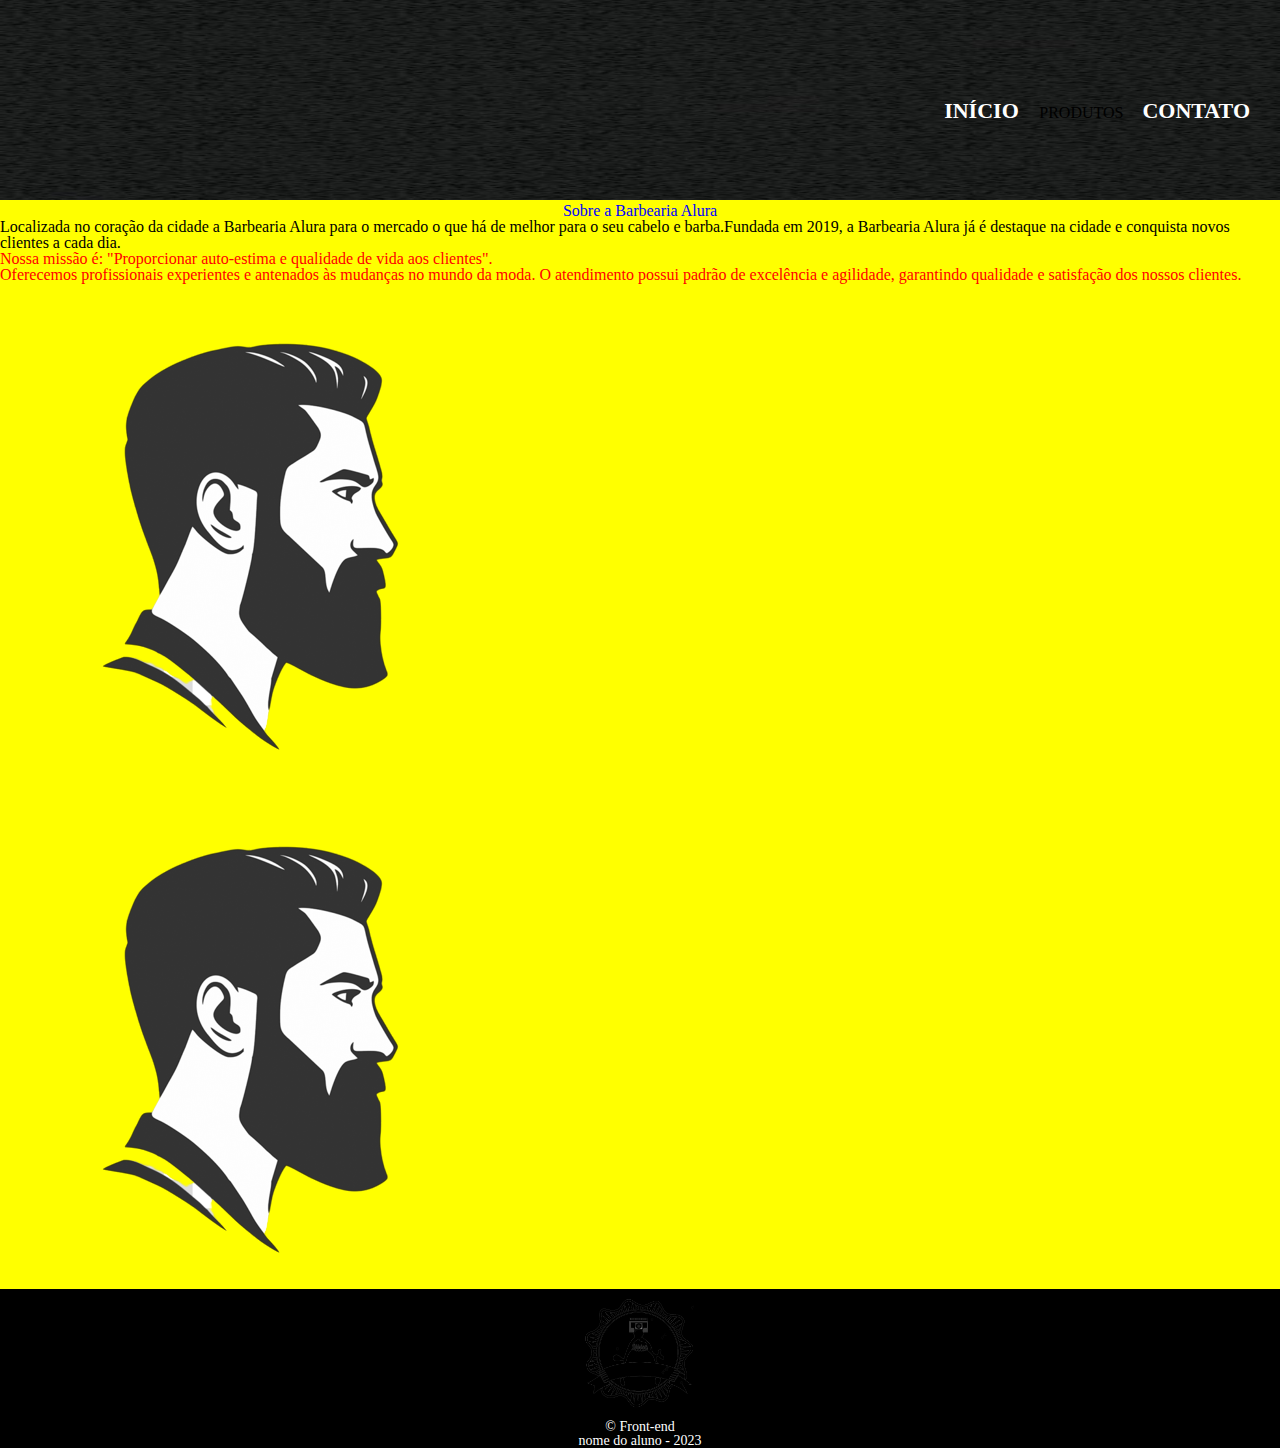
<file: index.html>
<!DOCTYPE html>
<html>
<head> <title> título da aba da navegador </title> 
    <link rel="stylesheet" href="estilo.css" >
<link rel="stylesheet" href="reset.css" >
</head>

<body>
   <div class="imagem"> <img id="banner" src="bg.jpg"> </div>
    <nav> 
        <ul>  
            <li> <a href="index.html"> Início </a> </li>
            <li> Produtos </li>           
            <li> <a href="contato.html"> Contato </a> </li>
         </ul>
    </nav>

     <h1> Sobre a Barbearia Alura </h1> <!--css em linha-->          
<p>Localizada no coração da cidade a <strong> Barbearia Alura </strong> para o mercado o que há
de melhor para o seu cabelo e  barba.Fundada em 2019, a Barbearia Alura já é
destaque na cidade e conquista novos clientes a cada dia.</p>
<em> <p class="mudarcor">Nossa missão é: <strong> "Proporcionar auto-estima e qualidade de vida aos 
    clientes". </strong> </p> </em>
<p class="mudarcor"> Oferecemos profissionais experientes e antenados às mudanças no mundo da moda. 
O atendimento possui padrão de excelência e agilidade, garantindo qualidade e 
satisfação dos nossos clientes.</p> 
<div class="imagem"> <img  src="imagem2.png"></div>
<div class="imagem"> 
    <a href="https://classroom.google.com/" target="_blank">  
        <img  src="imagem2.png"> 
    </a>
</div>
</body>

<footer> 
<img src="logo.png">
<p class="rodape"> &copy; Front-end <br> nome do aluno - 2023 </p>
</footer>

</html>
</file>
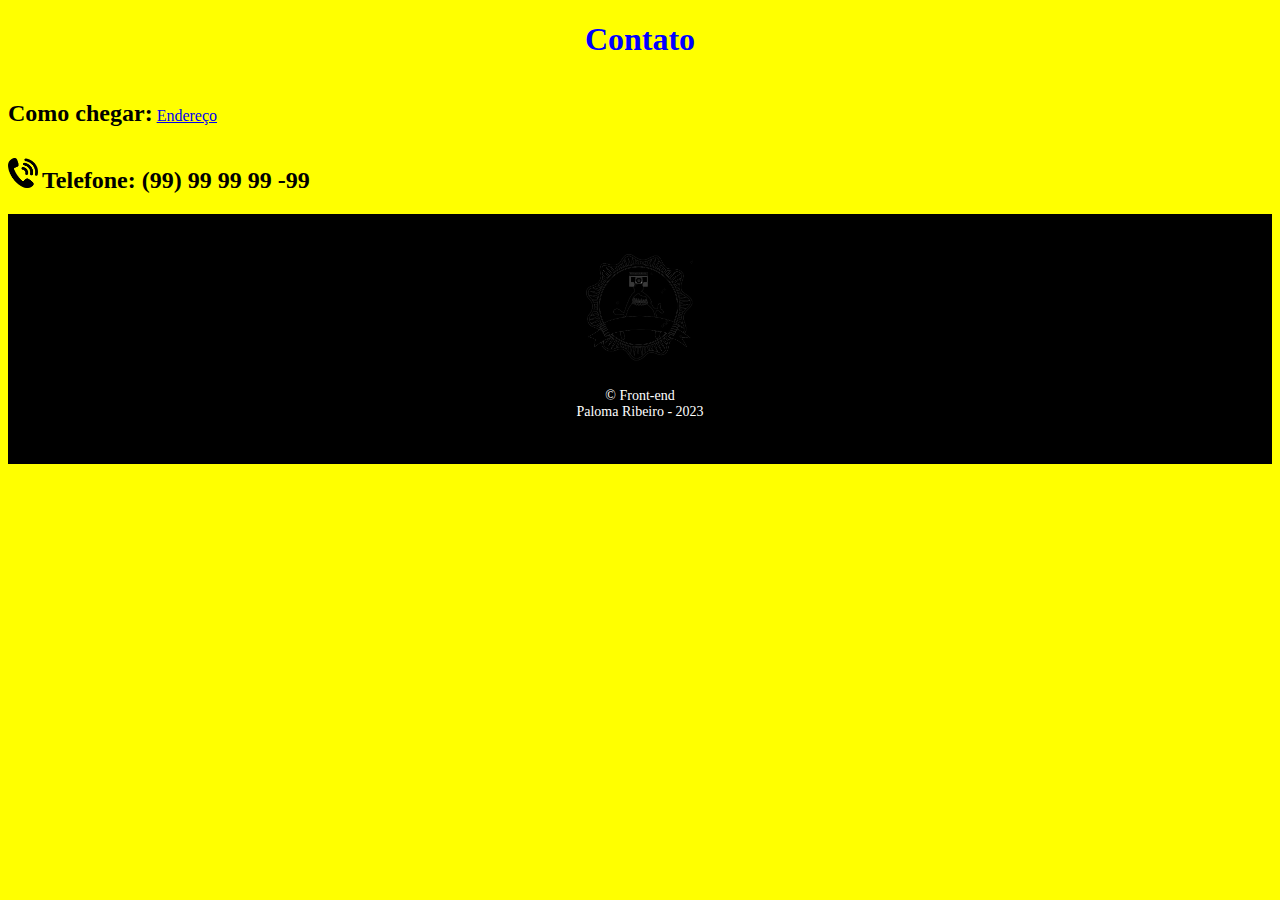
<file: contato.html>
<!DOCTYPE html>
<html> 
<head>
    <link rel="stylesheet" href="estilo.css" >
</head>
<body> 
    <h1> Contato </h1> <!--h1 é uma tag de título -->
    <h2> Como chegar: </h2> <!--h2 é um subtítulo-->
    <a href="https://goo.gl/maps/QWSxhzGi5Hv3XB4Z9"> Endereço </a>
    <br> 
    <img class="telefone" src="telefone.png"> <!-- img adiciona uma imagem -->
    <h2> Telefone: (99) 99 99 99 -99 </h2>
</body>
<footer> <!-- elemento de rodapé da página-->
<img src="logo.png">
<p class="rodape"> &copy; Front-end <br> Paloma Ribeiro - 2023 </p>
</footer>

</html>
</file>
<file: estilo.css>
h1{
color:blue; /*color é a propriedade css que modifica cor do texto*/
text-align:center;
}

.mudarcor{
color: red;
}

#banner{
width:100%; /* largura da imagem*/
height:200px; /* altera a altura da imagem*/
}

body{
background-color: white;
}

.image{
display: inline-block;
}

h2{
display: inline-block;
}

.telefone{
display: inline-block;
width: 30px;
height: 30px;
}



button{
border: 2px solid #191970;
background-color: white;
transition-duration: 0.5s; 
}

button:hover{
background-color: black;
}

footer{
background-color: black;
text-align: center; 
padding: 30px 0;
}
.rodape{
color: white;
font-size: 14px;
}
footer img{
display: inline-block;
width: 10%;
}

nav {
position: absolute;
top: 100px;
right: 30px;
}

nav li{
display: inline;
text-transform: uppercase;
margin: 0 0 0 15px;
}

nav a{
color: white;
font-weight: bold;
font-size: 22px;
text-decoration: none;
}

nav ul{
list-style-type:none;
}

#imagem{
display: flex;
justify-content: center;
}

body{
background-color: yellow;
}

nav a:hover{
color: blue;
}

nav a:active{
color:red;
}

nav a:visited{
text-decoration: underline;
}
</file>
